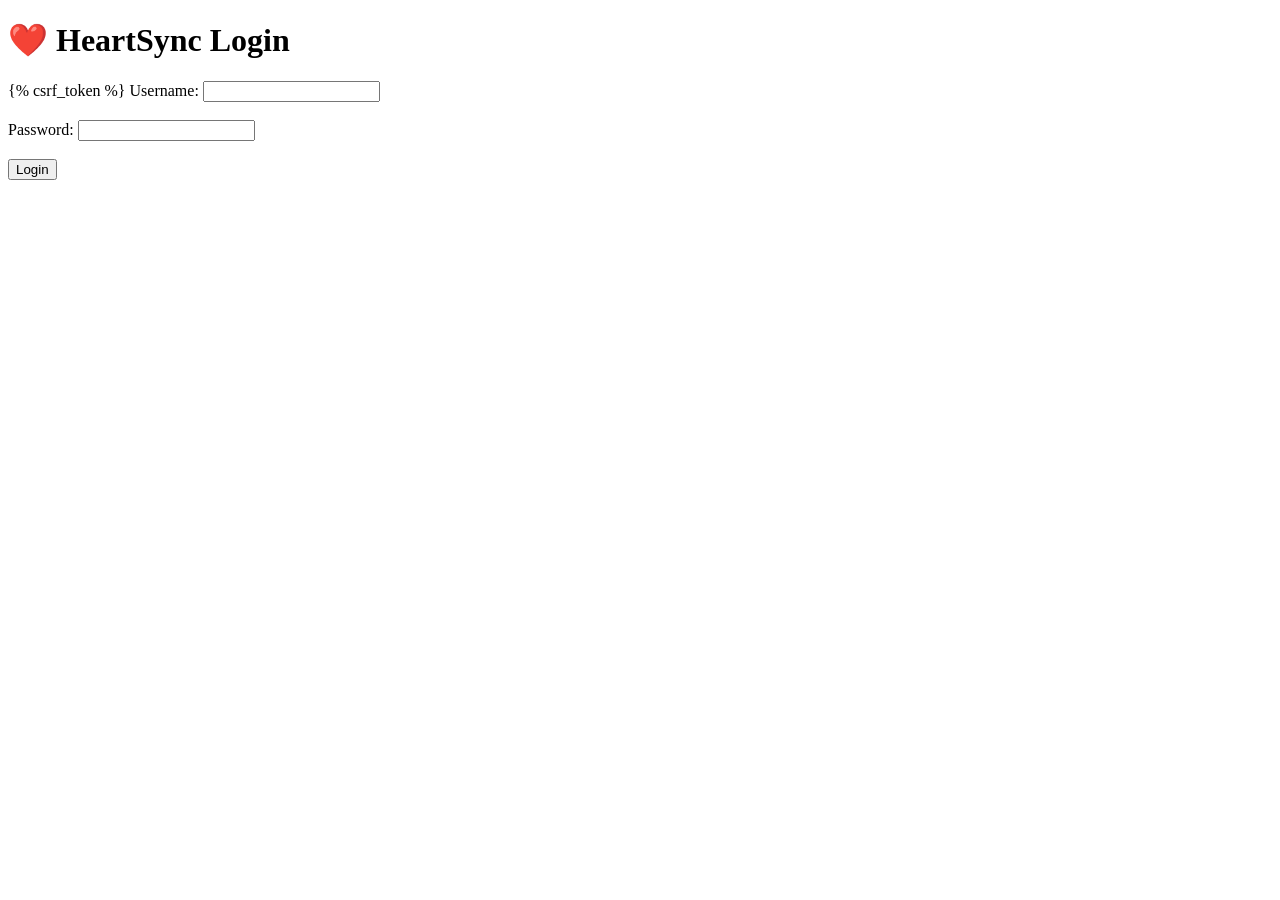
<file: templates/login.html>
<!DOCTYPE html>
<html>
<head>
    <title>HeartSync Login</title>
</head>

<body>

<h1>❤️ HeartSync Login</h1>

<form method="POST">
    {% csrf_token %}

    <label>Username:</label>
    <input type="text" name="username">

    <br><br>

    <label>Password:</label>
    <input type="password" name="password">

    <br><br>

    <button type="submit">
        Login
    </button>

</form>

</body>
</html>
</file>
